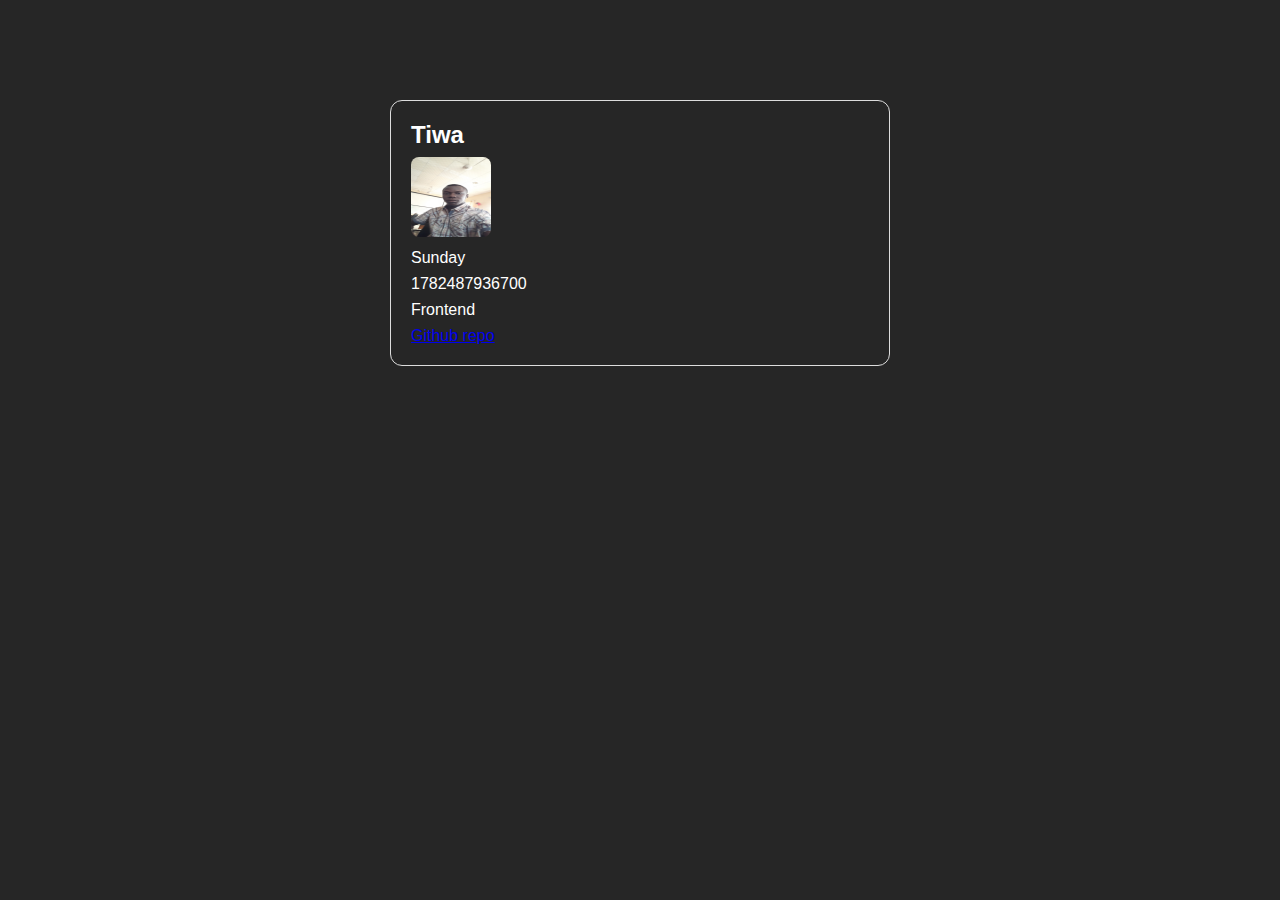
<file: index.html>
<!DOCTYPE html>
<html lang="en">
  <head>
    <meta charset="UTF-8" />
    <meta name="viewport" content="width=device-width, initial-scale=1.0" />
    <link rel="stylesheet" href="style.css" />
    <title>HNG Stage one Task</title>
  </head>
  <body>
    <div class="container">
      <h2 data-testid="slackUserName">Tiwa</h2>
      <div class="img-box">
        <img
          src="Tiwa.jpg"
          height="80px"
          width="80px"
          alt="Tiwa"
          data-testid="slackDisplayImage"
        />
      </div>
      <div class="user-info-box">
        <ul>
          <li data-testid="currentDayOfTheWeek">Friday</li>
          <li data-testid="currentUTCTime">636367337</li>
          <li data-testid="myTrack">Frontend</li>
        </ul>
        <a
          data-testid="githubURL"
          href="https://github.com/twizz4u/HNGIntern-stage-1-Task"
          >Github repo</a
        >
      </div>
    </div>
    <script>
      const daysOfTheWeek = [
        "Sunday",
        "Monday",
        "Tuesday",
        "Wednesday",
        "Thursday",
        "Friday",
        "Saturday",
      ];

      const time = document.querySelector("[data-testid = currentUTCTime]");
      const day = document.querySelector("[data-testid = currentDayOfTheWeek]");
      const date = new Date();
      const UTCMonth = date.getUTCMonth();
      const UTCDAte = date.getUTCDate();
      const UTCYear = date.getUTCFullYear();
      const UTCHour = date.getUTCHours();
      const UTCminutes = date.getUTCMinutes();
      const UTCSeconds = date.getUTCSeconds();
      const UTCMiliseconds = date.getUTCMilliseconds();

      const UTCTime = new Date(
        `${UTCMonth} ${UTCDAte}, ${UTCYear}, ${UTCHour}:${UTCminutes}:${UTCSeconds}.${UTCMiliseconds}`
      );
      time.innerHTML = `${UTCTime.getTime()}`;
      day.innerHTML = `${daysOfTheWeek[date.getDay()]}`;
    </script>
  </body>
</html>
</file>
<file: style.css>
html {
  font-size: 62.5%;
}

* {
  margin: 0;
  padding: 0;
  box-sizing: border-box;
}

body {
  font-family: sans-serif, serif;
  font-size: 1.6rem;
  background-color: rgba(8, 8, 8, 0.877);
  color: #fff;
}

.container {
  max-width: 50rem;
  width: 90%;
  margin: auto;
  margin-top: 10rem;
  padding: 2rem;
  border: 1px solid #ddd;
  border-radius: 1.2rem;
}

img {
  margin-bottom: 0.8rem;
}

ul {
  width: 25rem;
}

h2 {
  margin-bottom: 0.8rem;
}

ul li {
  list-style: none;
  width: 100%;
  margin-bottom: 0.8rem;
  display: flex;
}

ul li span {
  flex-basis: 50%;
}

div img {
  border-radius: 0.8rem;
}

@media only screen and (max-width: 450px) {
  .container {
    flex-direction: column;
    height: unset;
  }
}
</file>
